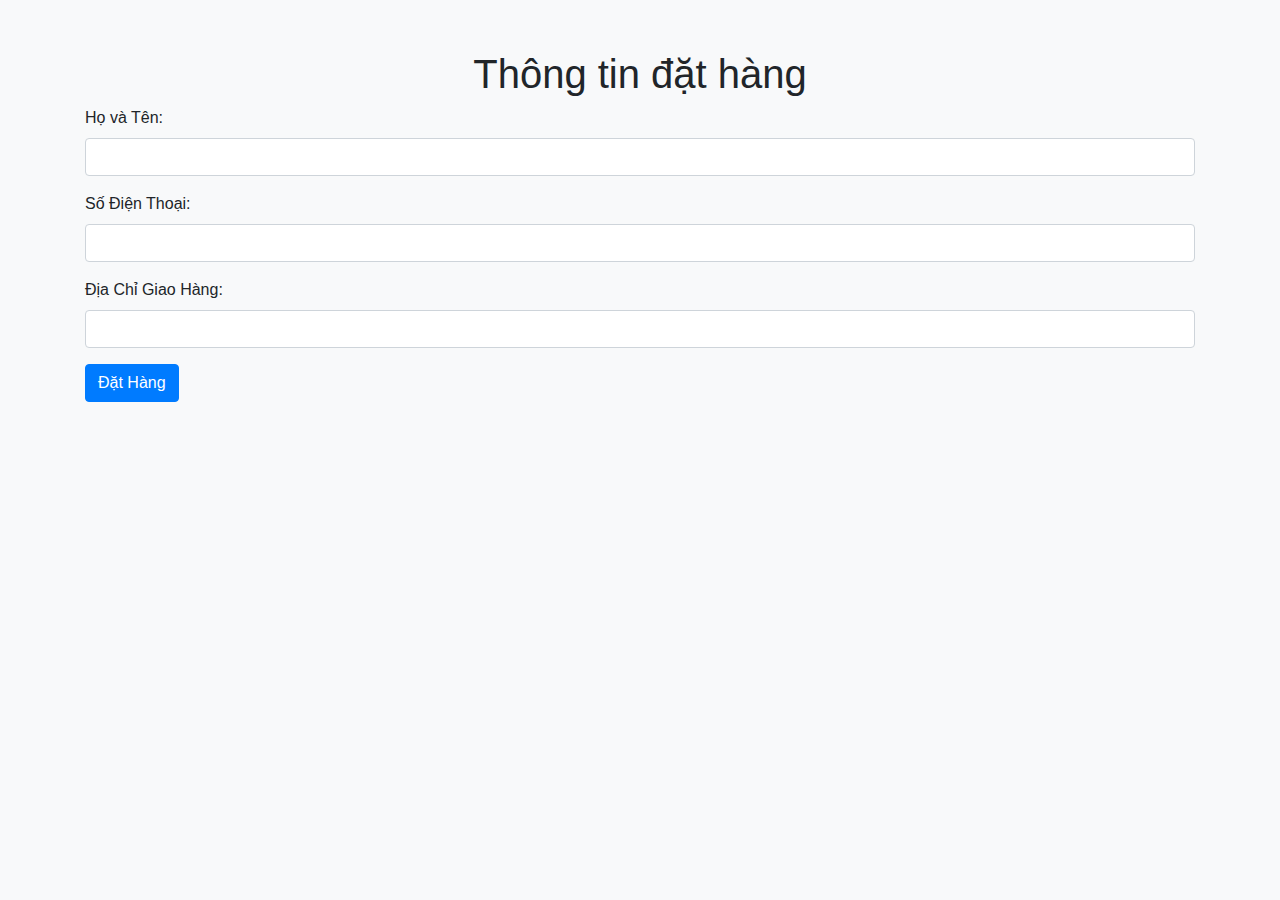
<file: order.html>
<!doctype html>
<html lang="vi">
<head>
    <meta charset="utf-8">
    <meta name="viewport" content="width=device-width, initial-scale=1, shrink-to-fit=no">
    <title>Đặt hàng</title>
    <link rel="stylesheet" href="https://stackpath.bootstrapcdn.com/bootstrap/4.5.2/css/bootstrap.min.css">
    <style>
        body {
            background-color: #f8f9fa;
        }
        .container {
            margin-top: 50px;
        }
    </style>
</head>
<body>
    <div class="container">
        <h1 class="text-center">Thông tin đặt hàng</h1>
        <form method="POST" action="{{ url_for('place_order') }}">
            <div class="form-group">
                <label for="customer_name">Họ và Tên:</label>
                <input type="text" class="form-control" name="customer_name" required>
            </div>
            <div class="form-group">
                <label for="phone">Số Điện Thoại:</label>
                <input type="text" class="form-control" name="phone" required>
            </div>
            <div class="form-group">
                <label for="address">Địa Chỉ Giao Hàng:</label>
                <input type="text" class="form-control" name="address" required>
            </div>
            <button type="submit" class="btn btn-primary">Đặt Hàng</button>
        </form>
    </div>
    <script src="https://code.jquery.com/jquery-3.5.1.slim.min.js"></script>
    <script src="https://cdn.jsdelivr.net/npm/@popperjs/core@2.9.2/dist/umd/popper.min.js"></script>
    <script src="https://stackpath.bootstrapcdn.com/bootstrap/4.5.2/js/bootstrap.min.js"></script>
</body>
</html>
</file>
